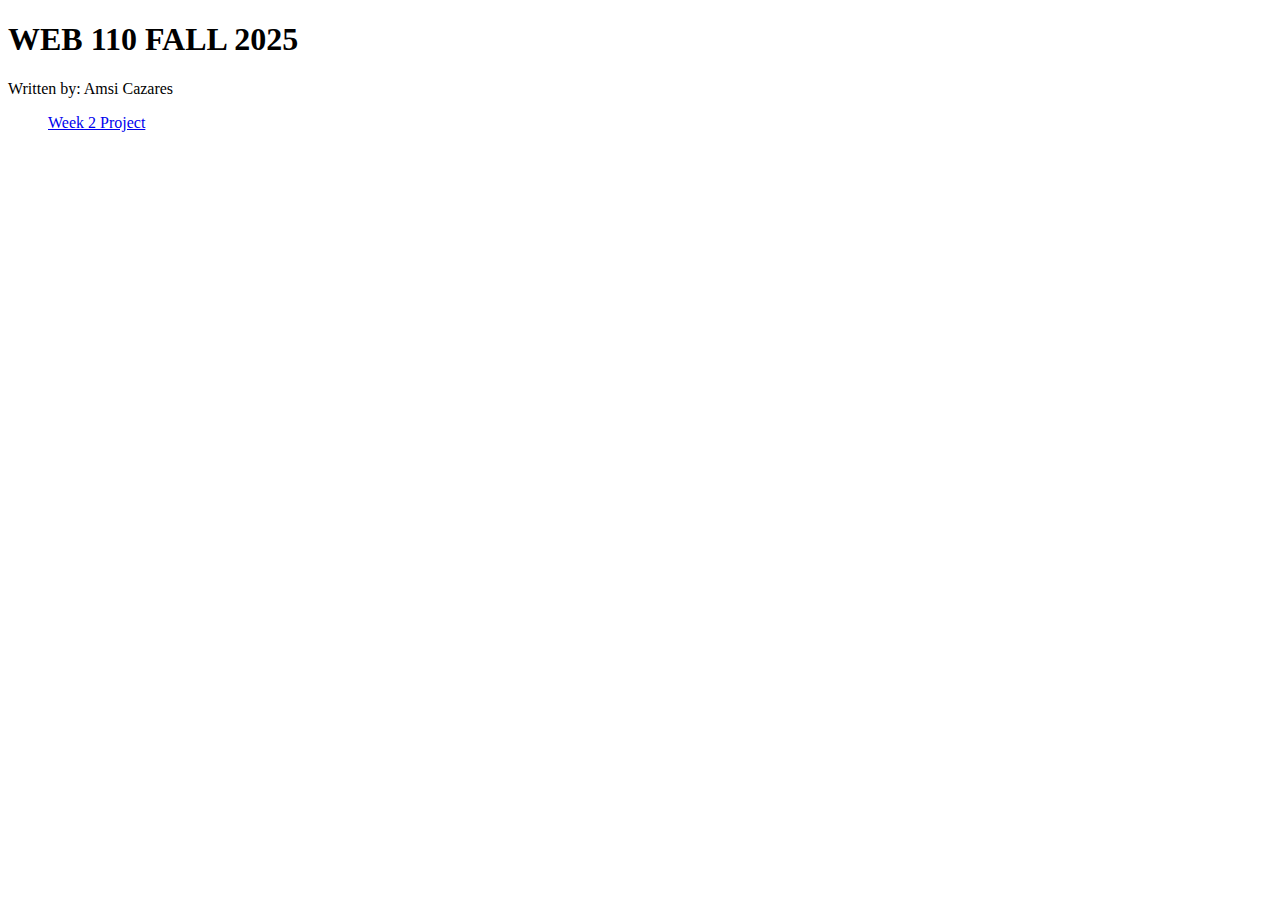
<file: Index.html>
<!DOCTYPE html> 
 <html lang="en"> 
	<head> 
		<meta charset="UTF-8">
		<title> WEB 110 FAll 2025 </title>
		</head>
		<body>
		<h1> WEB 110 FALL 2025 </h1>
		<p> Written by: Amsi Cazares </p>
		<nav>
			<ol> 
			<a href=" Week2Project/index.html"> Week 2 Project </a>
			</ol>
		</nav>
		</body>
		</html>
</file>
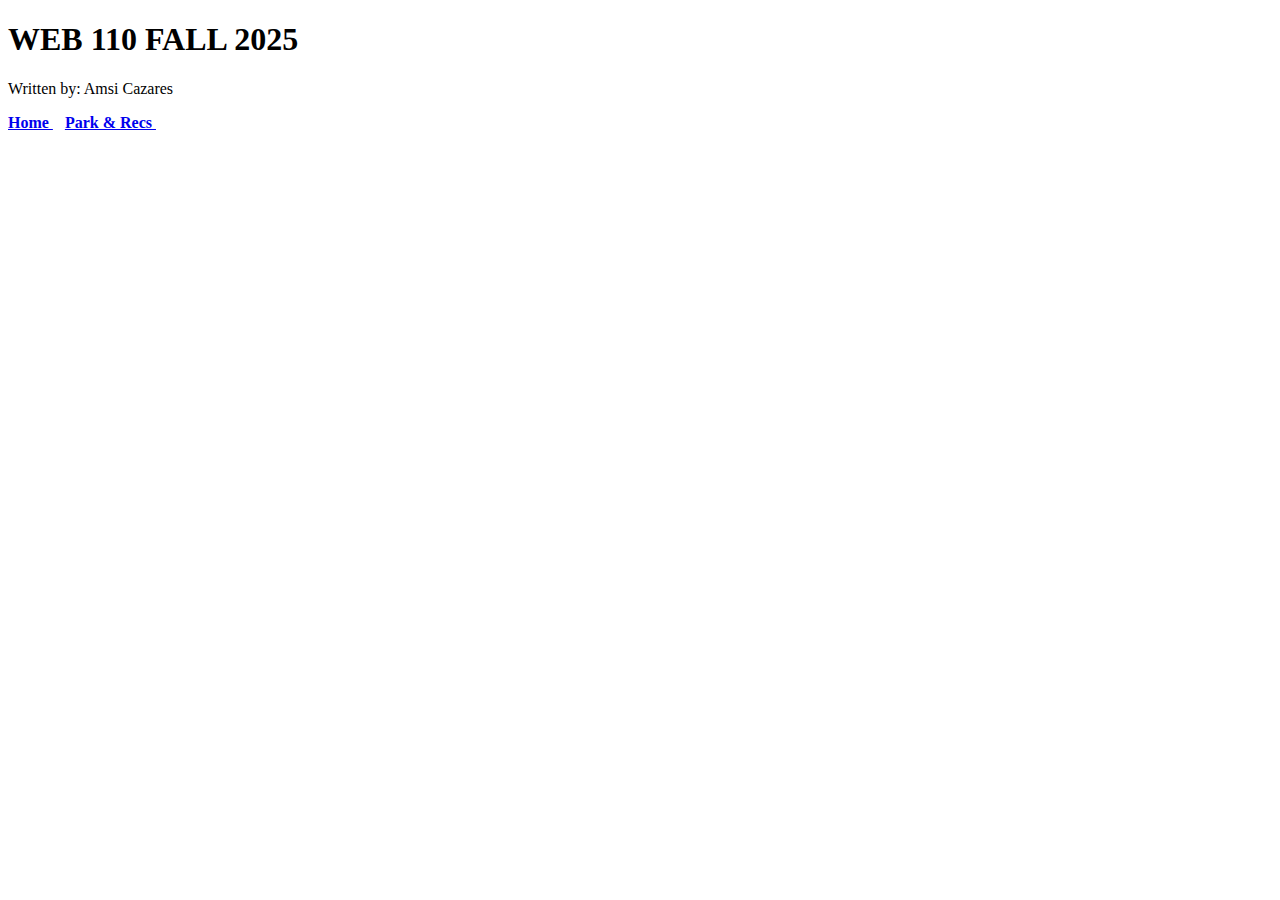
<file: index.html>
<!DOCTYPE html> 
 <html lang="en"> 
	<head> 
		<meta charset="UTF-8">
		<title> WEB 110 FAll 2025 </title>
		</head>
		<body>
		<h1> WEB 110 FALL 2025 </h1>
		<p> Written by: Amsi Cazares </p>
		<nav> <b>
			<a href="index.html"> Home </a> &nbsp;&nbsp; 
			<a href="Week2Assignment/home"> Park & Recs </a> &nbsp;&nbsp; 
		</nav> </b>
		</body>
		</html>
</file>
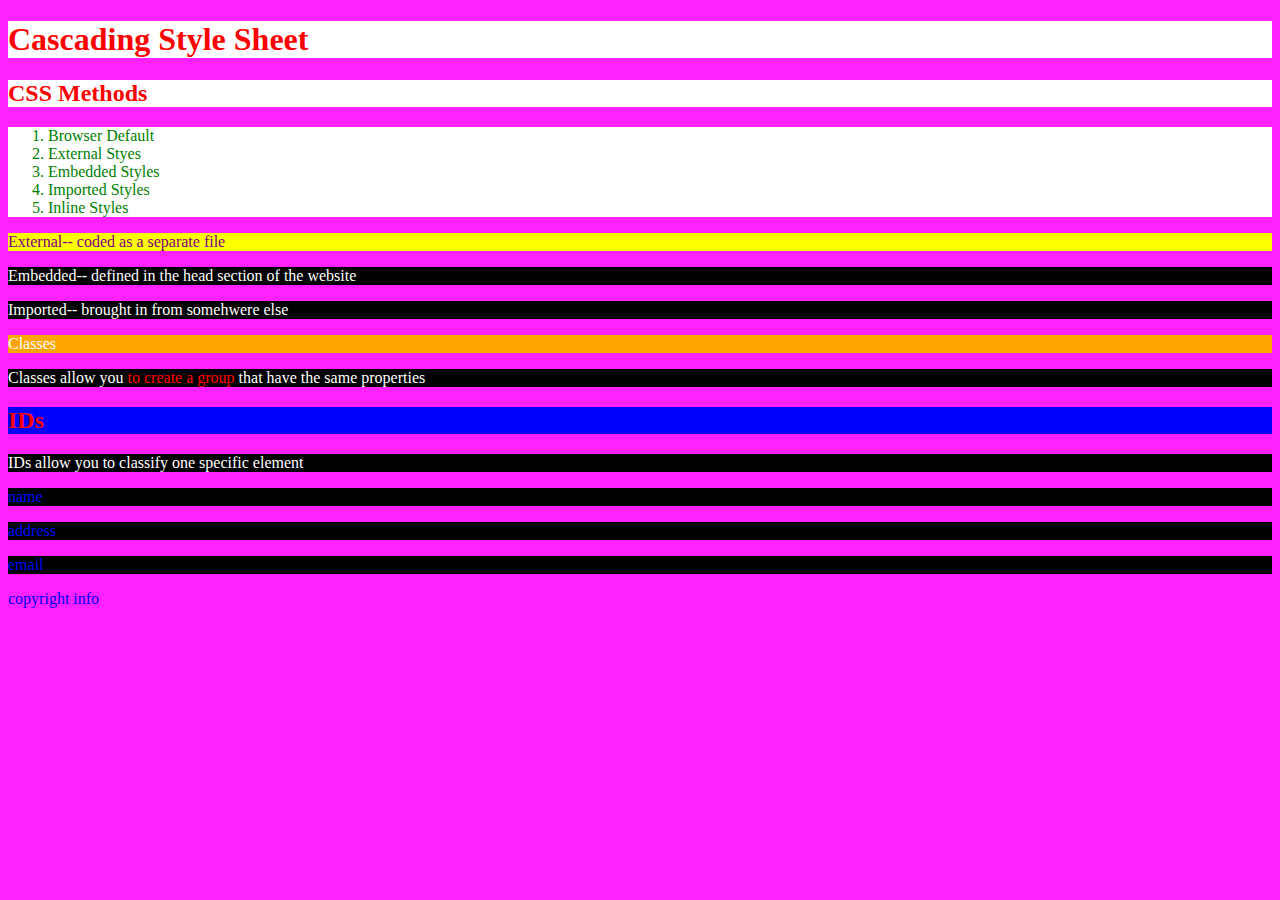
<file: CSS Demo.html>
<!DOCTYPE html>
<!-- Amsi Cazares,09/22/25-->
<html lang="en">
	<head>
		<title> Cascading Style Sheet </title>
		<meta charset="UTF-8">
		<link rel="stylesheet" href="CSSdemo.css" type="text/css">
		<style>
			p {background-color: black;
				color: white;}
			.groupstyles {background-color: yellow;
				color: purple;}
				
			#idstyle {background-color: blue;}
			
			.spanclass {color: red;}
			
			footer {color: blue;}
			
			footer p {color: blue;}
		</style>
	</head>
	
	<body> 
		<h1> Cascading Style Sheet </h1> 
		<h2> CSS Methods </h2> 
		<ol>
			<li> Browser Default </li>
			<li> External Styes </li>
			<li> Embedded Styles </li>
			<li> Imported Styles </li>
			<li> Inline Styles </li>
		</ol>
		
		<p class="groupstyles"> External-- coded as a separate file </p>
		<p> Embedded-- defined in the head section of the website </p>
		<p> Imported-- brought in from somehwere else </p>
		<p style="background-color: orange;> Inline-- coded in the body of the page, as an attribute of an HTML tag</p>
		
		<h2 class="groupstyles"> Classes </h2>
		<p> Classes allow you <span class="spanclass"> to create a group </span> that have the same properties </p>
		
		<h2 id="idstyle"> IDs </h2>
		<p> IDs allow you to classify one specific element </p>
		
		<footer>
			<p> name </p>
			<p> address </p> 
			<p> email </p>
			copyright info
		</footer>
	</body>
</html>
</file>
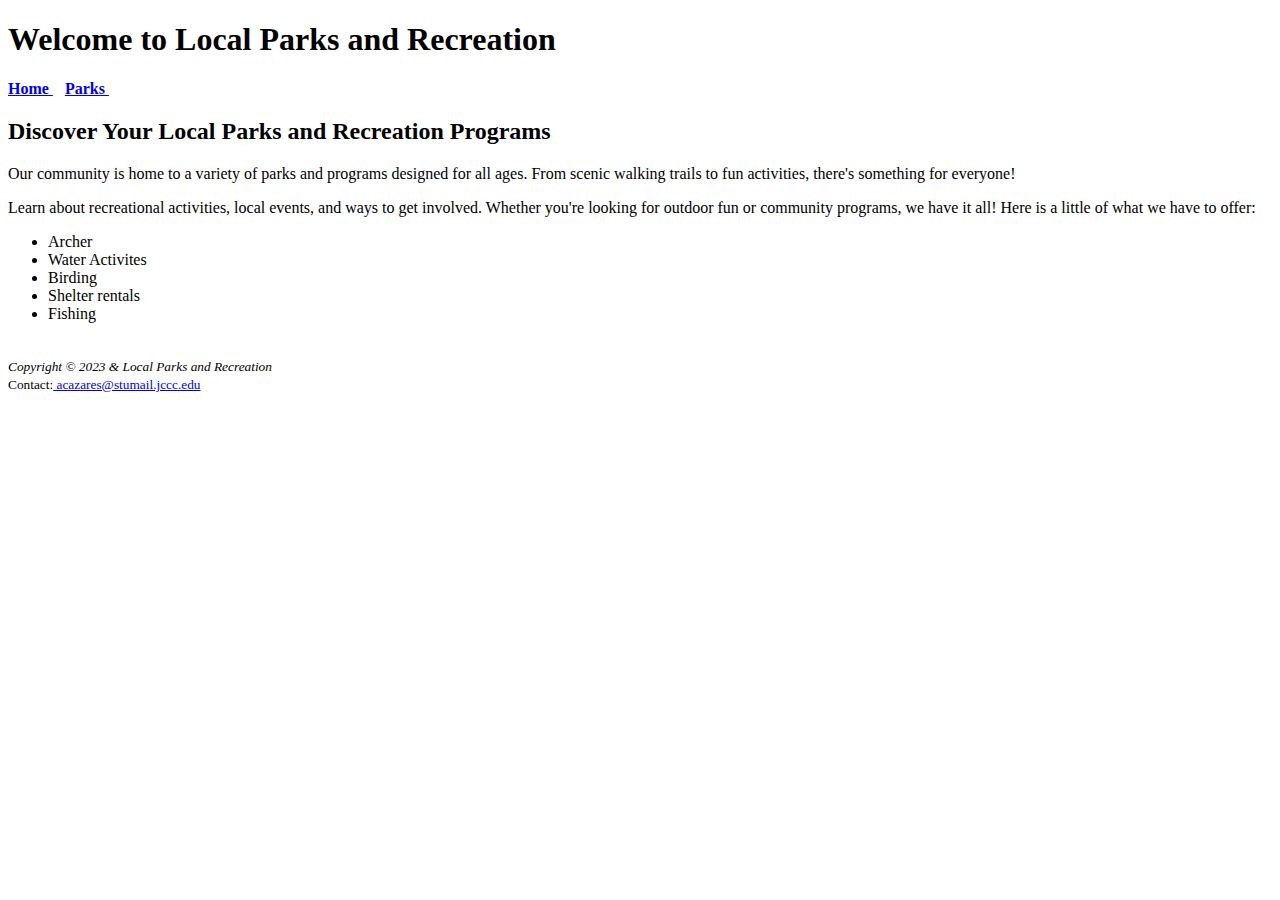
<file: home.html>
<!DOCTYPE html> 
 <html lang="en"> 
	<head> 
		<meta charset="UTF-8">
		<title> Local Parks and Recreation </title>
	</head>
		
		<body>
		
			<h1> Welcome to Local Parks and Recreation </h1>
		
			<nav> 
				<b>
					<a href="home.html"> Home </a> &nbsp;&nbsp; 
					<a href="parks.html"> Parks </a> &nbsp;&nbsp; 
				</b>
			</nav>
			
			
			<main>
				<h2>Discover Your Local Parks and Recreation Programs</h2>
				<p>
				Our community is home to a variety of parks and programs 
				designed for all ages. From scenic walking trails to fun activities, there's something for everyone! </p>
				
				<p>Learn about recreational activities, local events, and ways to get involved. Whether you're looking for outdoor fun
				or community programs, we have it all! Here is a little of what we have to offer:</p>
				<ul>
					<li> Archer </li>
					<li> Water Activites</li>
					<li> Birding </li>
					<li> Shelter rentals </li>
					<li> Fishing</li>
				</ul>
			</main>
			<footer>
				<br>
			
				<small><em> Copyright &copy; 2023 &amp; Local Parks and Recreation </em></small> <br>
				<small> Contact:<a href="mailto:acazares@stumail.jccc.edu"> acazares@stumail.jccc.edu </a></small>
			</footer>
		</body>
</html>
</file>
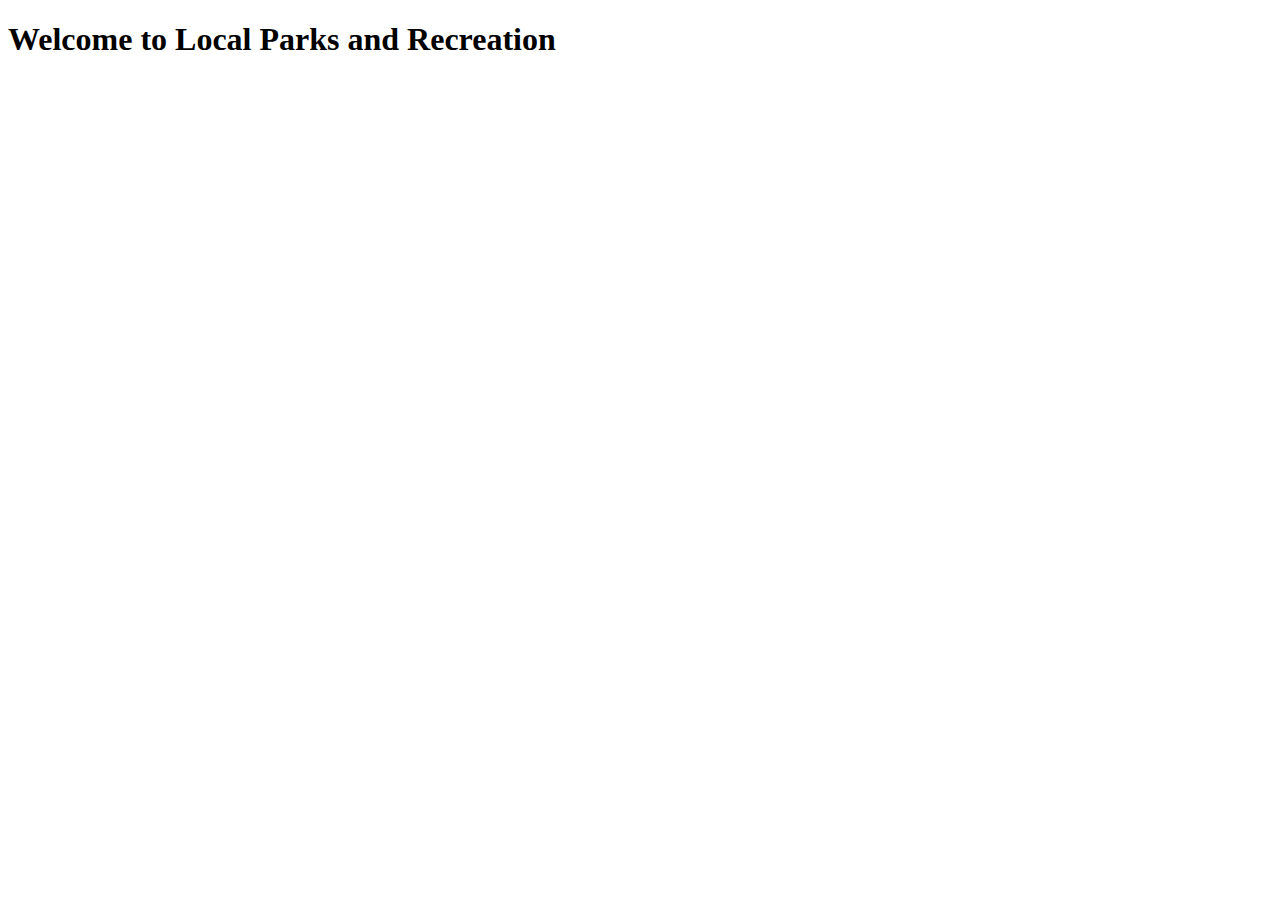
<file: Local Parks and Recreation.html>
<!DOCTYPE html>
<html lang="en">
  <head>
    <meta charset="UTF-8">
    <title>Local Parks and Recreation</title>
  </head>
  <body>
	<nav>
		<h1>Welcome to Local Parks and Recreation</h1>
    </nav>
  </body>
</html>
</file>
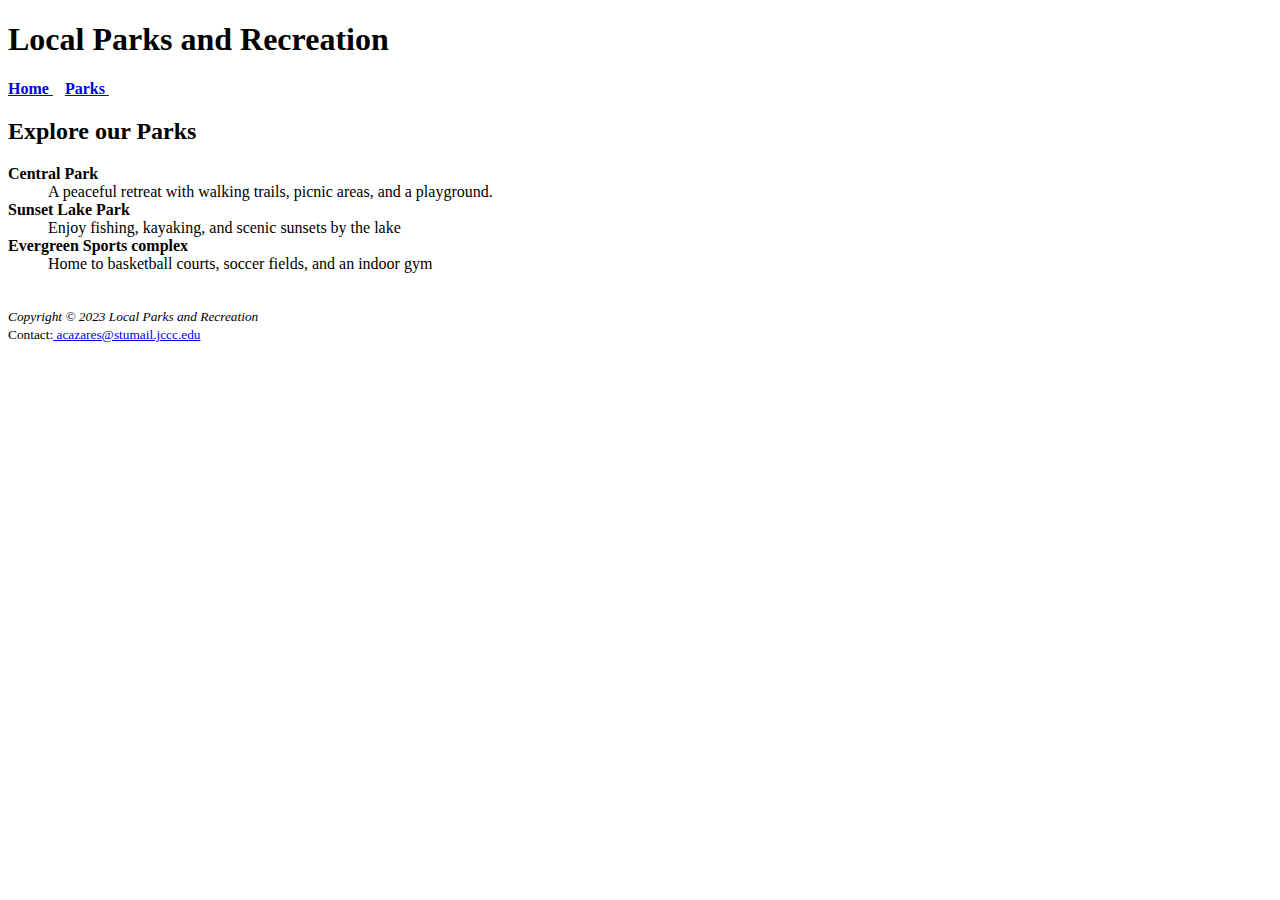
<file: parks.html>
<!DOCTYPE html> 
 <html lang="en"> 
	<head> 
		<meta charset="UTF-8">
		<title> Parks </title>
	</head>
		
		<body>
		
			<h1> Local Parks and Recreation </h1>
		
			<nav> 
				<b>
					<a href="home.html"> Home </a> &nbsp;&nbsp; 
					<a href="parks.html"> Parks </a> &nbsp;&nbsp; 
				</b>
			</nav>
			
			
			<main>
				<h2>Explore our Parks</h2>
				<dl> 
					<dt> <strong>Central Park</strong> </dt>
					<dd> A peaceful retreat with walking trails, picnic areas, and a playground. </dd>
					<dt> <strong>Sunset Lake Park</strong> </dt>
					<dd> Enjoy fishing, kayaking, and scenic sunsets by the lake </dd>
					<dt> <strong>Evergreen Sports complex</strong> </dt>
					<dd> Home to basketball courts, soccer fields, and an indoor gym</dd>
					
				</dl>
			</main>
			
			
			
			<footer>
				<br>
				<small><em> Copyright &copy; 2023 Local Parks and Recreation </em></small> <br>
				<small>Contact:<a href="mailto:acazares@stumail.jccc.edu"> acazares@stumail.jccc.edu </a></small>
			</footer>
		</body>
		</html>
</file>
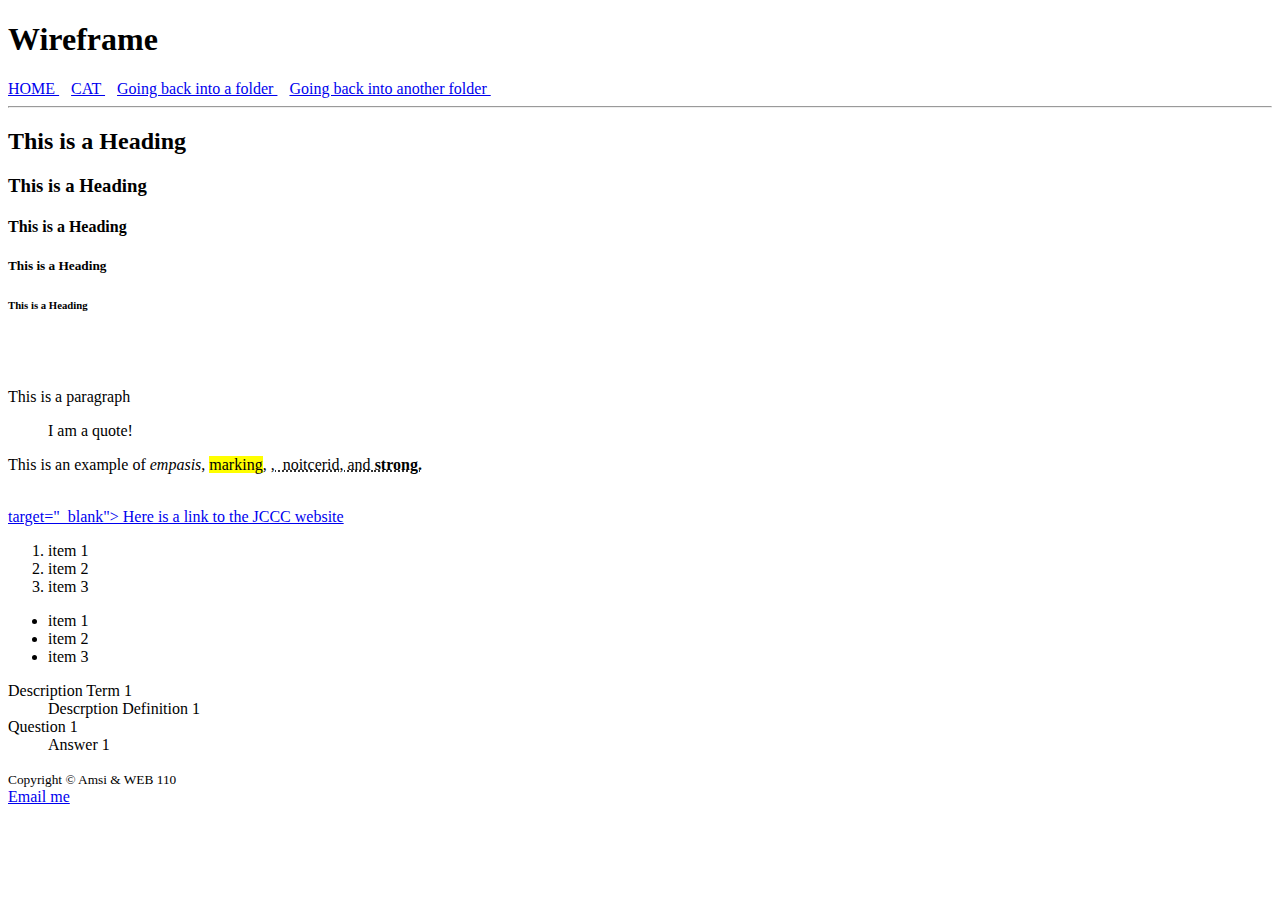
<file: wireframe.html>
<!DOCTYPE html> 
<!-- Amsi Cazares, 09/08/2025--> 
<html lang="en">
	<head> <!-- contans all the info-->
		<title> Wireframe basics </title>
		<meta charset="utf-8">
	</head>
	<body> <!-- contains info that will show up on the page-->
		<header> <!-- container for the intro content-->
			<h1> Wireframe</h1>
		</header>
		<nav> <!-- navigation links, basically menu content-->
			<!-- a tags are for anchors, put them between <a> and </a>-->
			<a href="wireframe.html"> HOME </a> &nbsp;&nbsp; <!-- realtive hyperlink, located inside my own website-->
			<a href="images/cat.jpg"> CAT </a> &nbsp;&nbsp; <!-- looking inside a folder called images for cat.jpg-->
			<a href="../index.html"> Going back into a folder </a> &nbsp;&nbsp; <!-- nbsp is for horizaontal space, special entity-->
			<a href="../images/dog.jpg"> Going back into another folder </a> &nbsp;&nbsp;
		</nav>
		
		<hr>
		
		<main>
			<h2> This is a Heading </h2>
			<h3> This is a Heading </h3>
			<h4> This is a Heading </h4>
			<h5> This is a Heading </h5>
			<h6> This is a Heading </h6>
			
			<br><br> <!-- line breaks, vertical space-->
			
			<p> This is a paragraph </p>
			<blockquote cite="www.google.com"> I am a quote! </blockquote>
			<p> This is an example of <em>empasis</em>, <mark>marking</mark>, <abbr title="this is the full word" abbreviation </abbr>, <bdo dir="rtl"> direction </bdo>, and <strong>strong.</strong> </p>
			<!-- you can also use "p" for the word strong-->
			<br>
			
			<a href="www.jccc.edu"> target="_blank"> Here is a link to the JCCC website </a>
			<!-- Absolute link, a link to an external website. Target blamk attribute opens in another limk-->
			
			<div> <!-- basically a container for stuff-->
				<ol> <!--ordered list, things that need to be in order, you can also add (type="i"> so it can be numbered dfferently-->
					<li> item 1 </li>
					<li> item 2 </li>
					<li> item 3 </li>
				</ol>
				
				<ul> <!-- unordered list, for things where order does not matter-->
					<li> item 1 </li>
					<li> item 2</li>
					<li> item 3 </li>
				</ul>
				
				<dl> <!--descritption list, for terms and definition-->
					<dt> Description Term 1 </dt>
					<dd> Descrption Definition 1 </dd>
					<dt> Question 1 </dt>
					<dd> Answer 1 </dd>
				</dl>
			</div>
		</main>
		<footer>
			<small> Copyright &copy; Amsi &amp; WEB 110 </small> <br>
			<a href="mailto: acazares@stumail.jccc.edu"> Email me </a>
		</footer>
	</body> 
</html>
</file>
<file: CSSdemo.css>
/* Amsi Cazares, 09/22/25 */

/* selector {declaration: value;}*/
/* selector: HTML element, class or ID*/
/* declaration: the style I want to change*/

body {background-color: red;
	background-color: blue;
	color: white;
	background-color: rgb(255, 50, 50);
	background-color: hsl(200, 80%, 80%);
	background-color: #FF22FF;
	}
	
h1, h2 {color: red;
		background-color: white;}
		
p{color: blue;}

ol{background-color: white;
	color: red;}
	
ol li {color: green;}
</file>
